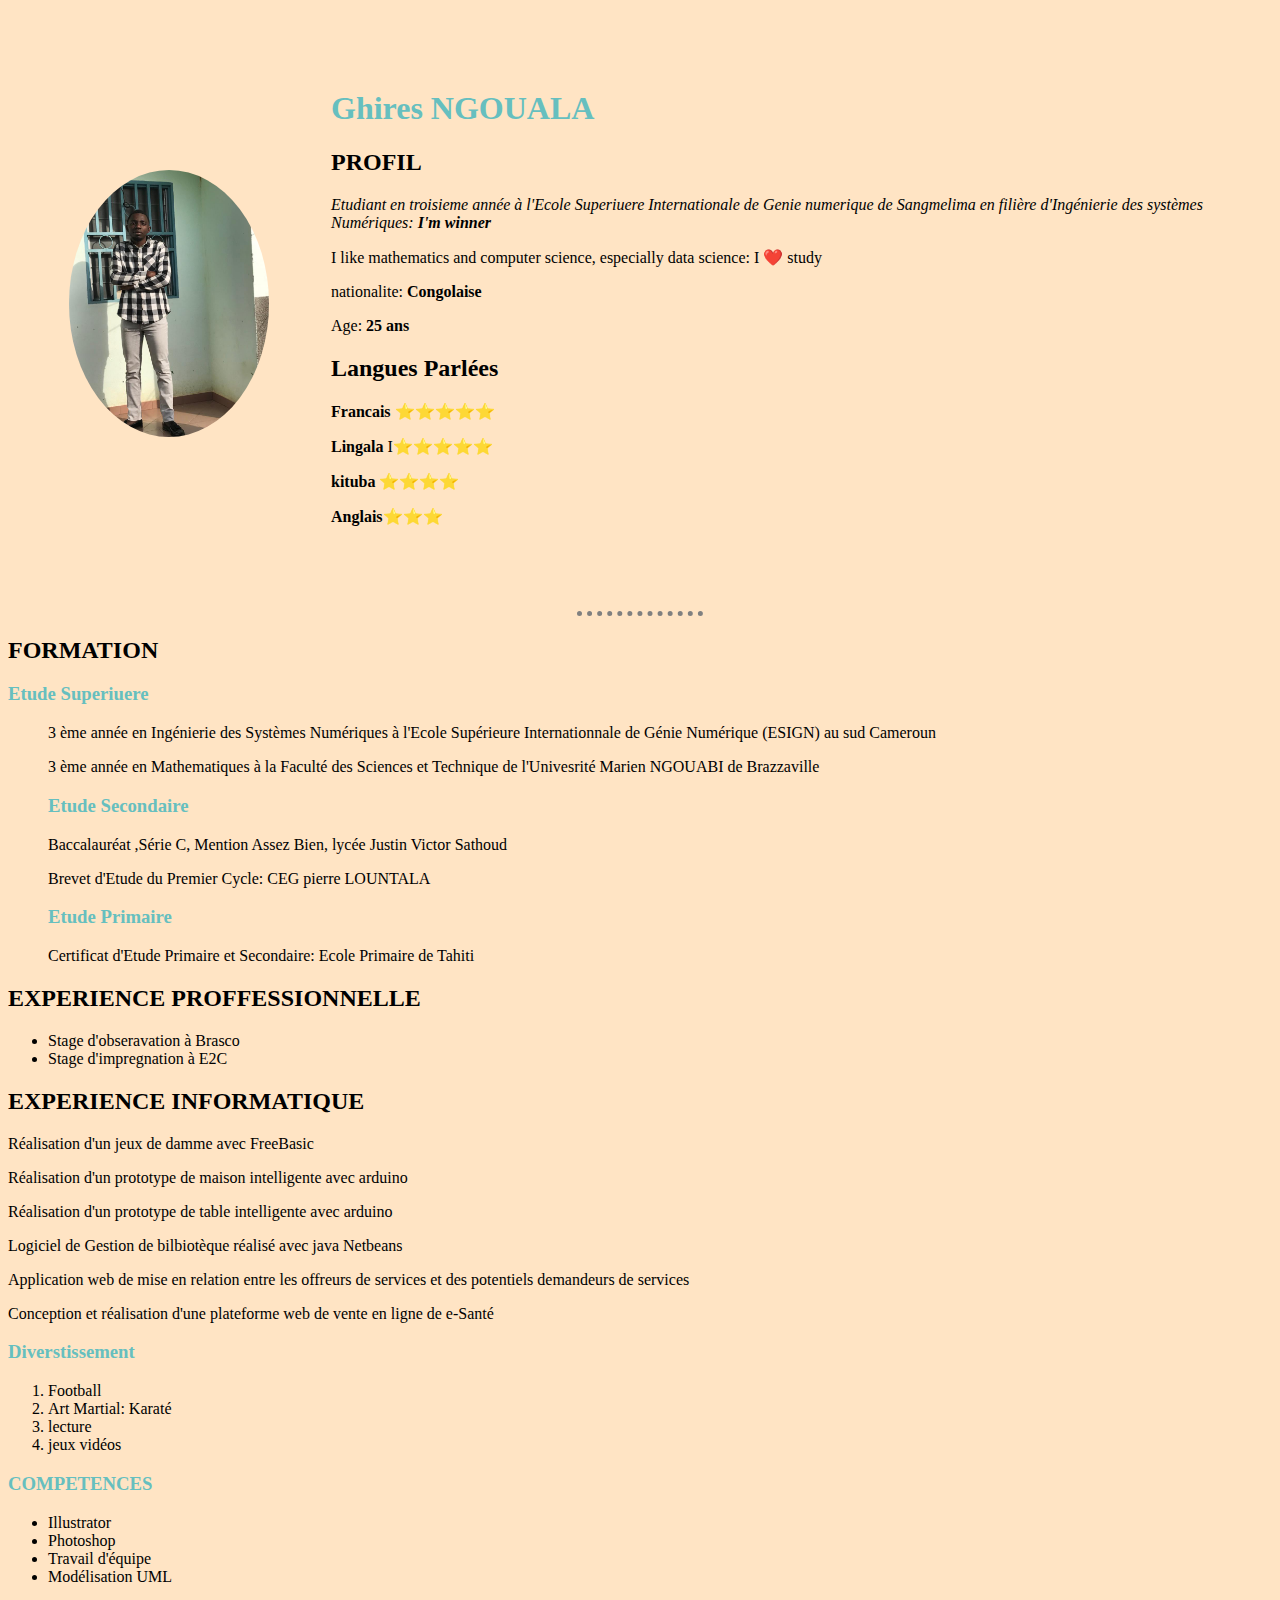
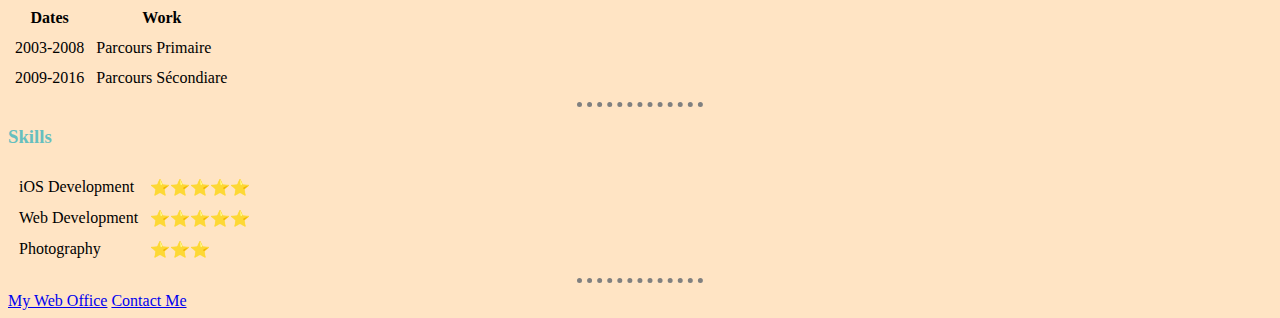
<file: index.html>
<!DOCTYPE html>
<html lang="en">
<head>
    <meta charset="UTF-8">    
    <title>💝My Web Page</title>
    <link rel="stylesheet" href="CSS/Style.css"> 
</head>
    <body>
        <table cellspacing="60">
            <tr>
                <td> <img src= "IMG-20220403-WA0008.jpg" alt="photo de Ghires NGOUALA" width="200"></td>
                <td>
                    <h1>Ghires NGOUALA</h1>
                    <h2> PROFIL</h2>
                    <p><em>Etudiant en troisieme année à l'Ecole Superiuere Internationale de Genie numerique de Sangmelima en filière d'Ingénierie des systèmes Numériques: <strong> I'm winner </strong></em></p>
                    <p> I like mathematics and computer science, especially data science: I ❤️ study  </p>
                    <p>nationalite: <strong> Congolaise</strong></p>
                    <p>Age: <strong> 25 ans</strong></p>
                    <h2> Langues Parlées</h2>
                    <p><strong>Francais</strong>  ⭐⭐⭐⭐⭐</p>
                    <p><strong>Lingala</strong>  I⭐⭐⭐⭐⭐</p>
                    <p><strong>kituba</strong>   ⭐⭐⭐⭐</p>
                    <p><strong>Anglais</strong>⭐⭐⭐</p>
                </td>
            </tr>
        </table>

         <hr size="3">
<h2>FORMATION</h2>
         <h3>Etude Superiuere</h3>

         <ul>
             <p> 3 ème année en Ingénierie des Systèmes Numériques
                à l'Ecole Supérieure Internationnale de Génie Numérique (ESIGN)
                au sud Cameroun</p>
                <p>3 ème année en Mathematiques à la Faculté des Sciences et Technique de l'Univesrité Marien NGOUABI
                     de Brazzaville</p>
                     <h3> Etude Secondaire</h3>
                     <p> Baccalauréat ,Série C, Mention Assez Bien, lycée Justin Victor Sathoud</p>
                     <p>Brevet d'Etude du Premier Cycle: CEG pierre LOUNTALA</p>
                     <h3> Etude Primaire</h3>
                     <p> Certificat d'Etude Primaire et Secondaire: Ecole Primaire de Tahiti</p>
         </ul>
         <h2>EXPERIENCE PROFFESSIONNELLE</h2>

         <ul>
            <li>Stage d'obseravation à Brasco </li>
            <li>Stage d'impregnation à E2C</li>
            </ul>
            <h2> EXPERIENCE INFORMATIQUE</h2>
            <p>Réalisation d'un jeux de damme avec FreeBasic</p>
            <p>Réalisation d'un prototype de maison intelligente avec arduino</p>
            <p>Réalisation d'un prototype de table intelligente avec arduino</p>
            <p>Logiciel de Gestion de bilbiotèque réalisé avec java Netbeans</p>
            <p>Application web de mise en relation entre les offreurs de services
                et des potentiels demandeurs de services</p>
                <p>Conception et réalisation d'une plateforme web de vente en ligne de e-Santé</p>
         
         <h3>Diverstissement</h3>
         <ol type="1">
            <li>Football</li>
            <li>Art Martial: Karaté</li>
            <li>lecture</li>
            <li>jeux vidéos</li>
         </ol>
         <h3>COMPETENCES</h3>
         <ul>
             <li>Illustrator</li>
             <li>Photoshop</li>
             <li>Travail d'équipe</li>
             <li>Modélisation UML</li>
         </ul>
         
         <table cellpadding="5">
            <thead>
                <tr>
                    <th>Dates</th>
                    <th>Work</th>
                </tr>
            </thead>
            <tbody>
                <tr>
                    <td>2003-2008</td>
                    <td>Parcours Primaire</td>
                </tr>
                <tr>
                    <td>2009-2016</td>
                    <td>Parcours Sécondiare</td>
                </tr>
            </tbody>
            <tfoot>

            </tfoot>
         </table>
         <hr size="3">
         <h3>Skills</h3>
         <table cellspacing="10">
            <tr>
                <td>iOS Development</td>
                <td>⭐️⭐️⭐️⭐️⭐️</td>
            </tr>
            <tr>
                <td>Web Development</td>
                <td>⭐️⭐️⭐️⭐️⭐️</td>
            </tr>
            <tr>
                <td>Photography</td>
                <td>⭐️⭐️⭐️</td>
            </tr>
         </table>
         <hr size="3">
         <a href="MyWebOffice.html">My Web Office</a>
         
         <a href="Contact.html">Contact Me</a>
    </body>
</html>
</file>
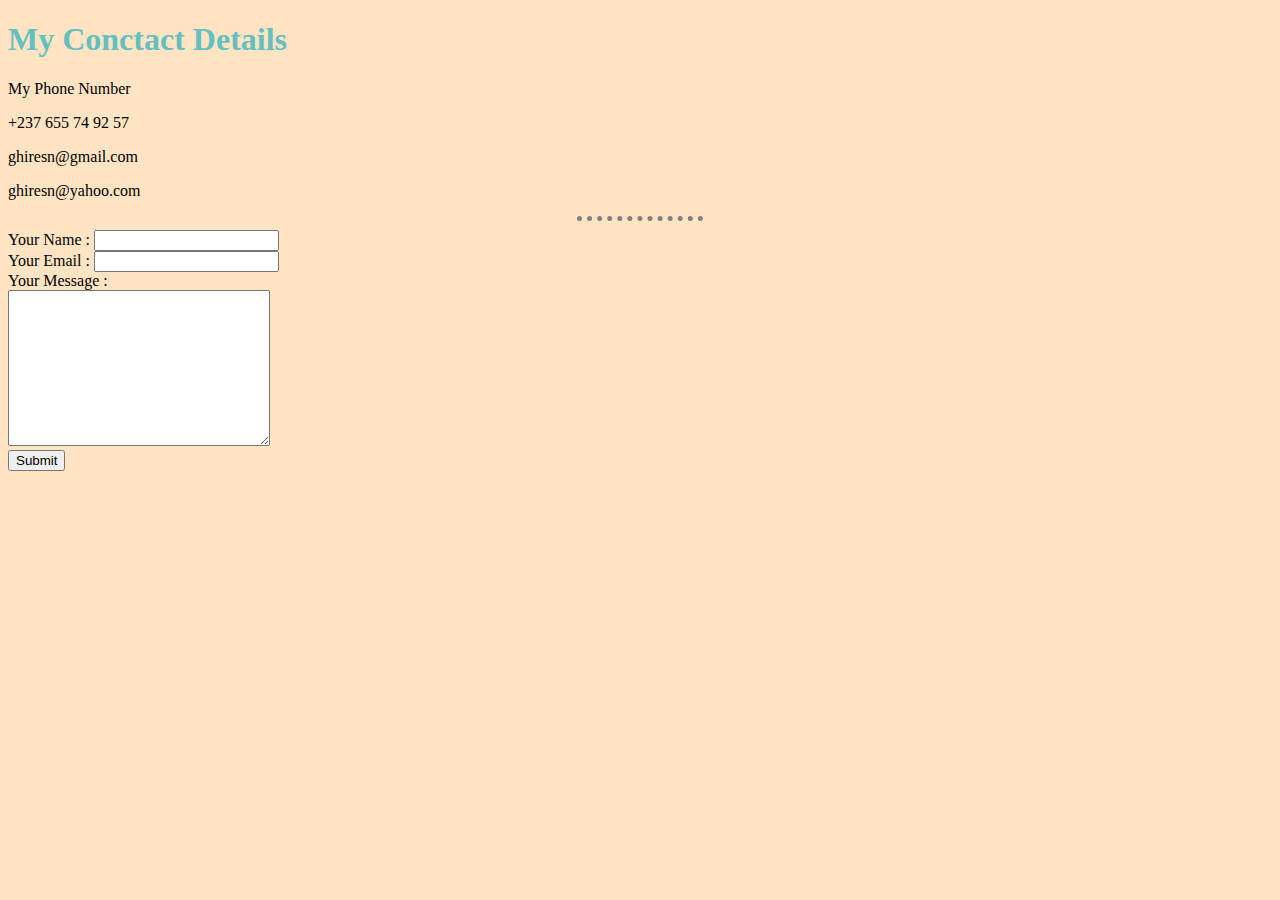
<file: Contact.html>
<!DOCTYPE html>
<html lang="en">
<head>
    <meta charset="UTF-8">  
    <title>Contact</title>
    <link rel="stylesheet" href="CSS/Style.css">
</head>
<body>
    
    <h1>My Conctact Details</h1>
    <P>My Phone Number </P>
    <p>+237 655 74 92 57</p>
    <p>ghiresn@gmail.com</p>
    <p>ghiresn@yahoo.com</p>
    <hr size="3">
    <form class="" action="mailto:ghiresna@gmail.com" method="post">
        <form clas="" action="mailto:ghiresn@yahoo.com" method="post">
        <label for="">Your Name : </label>
        <input type="text" name="VisitorName" value="">
        <br>
        <label>Your Email : </label>
        <input type="email" name="AddressEmailVisitor">
        <br>
        <label>Your Message : </label>
        <br>
        <textarea name="name" id="" cols="30" rows="10"></textarea>
        <br>
        <input type="submit" value="Submit">
        
    </form>
</body>
</html>
</file>
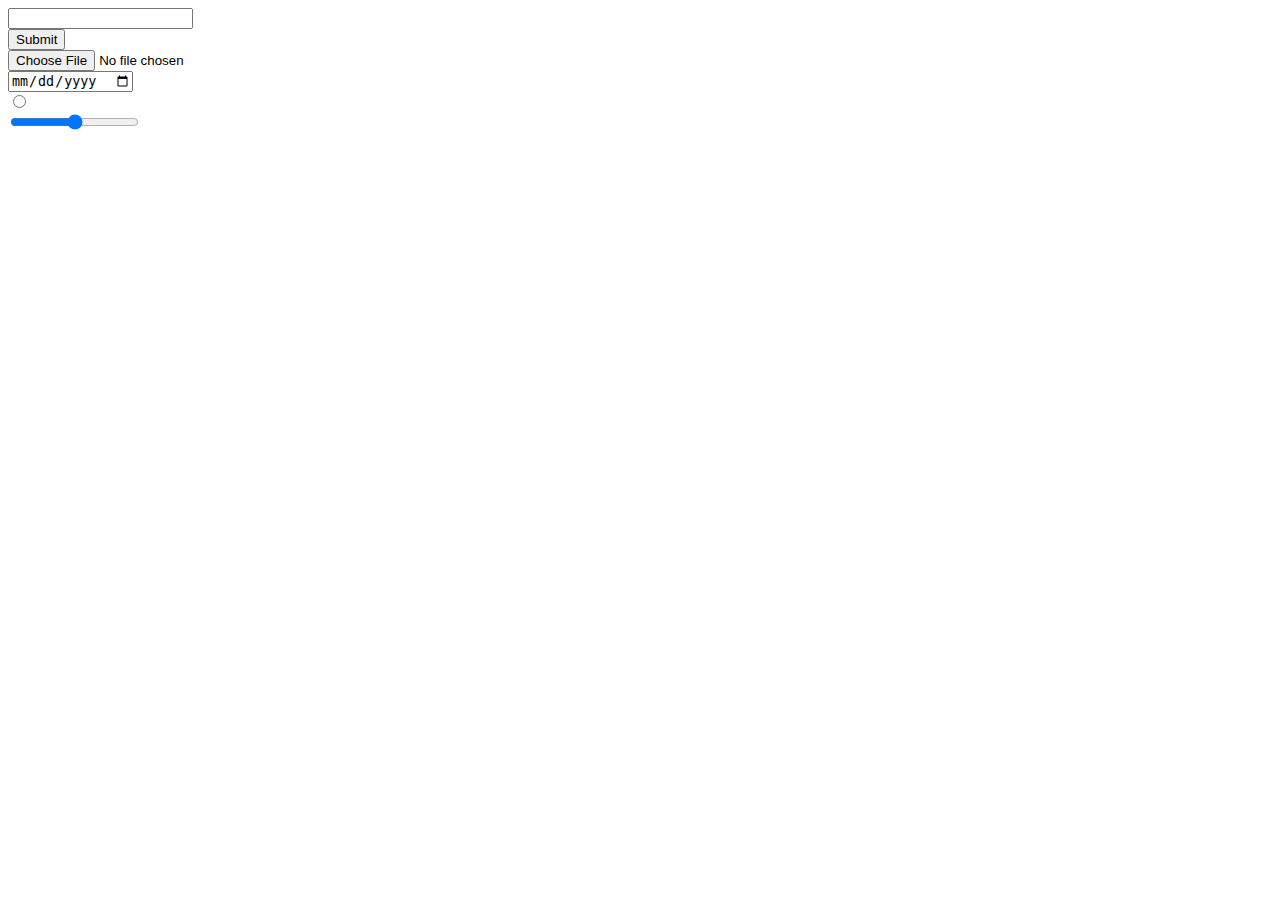
<file: essai.html>
<!DOCTYPE html>
<html lang="en">
<head>
    <meta charset="UTF-8">
     
    <title>Pratique</title>
</head>
<body>
    <input type="text" name="" id="">
    <br>
    <input type="submit">
    <br>
    <input type="file" name="Choose file" id="">  
    <br>
    <input type="date">
    <br>
    <input type="radio">
    <br>
    <input type="range" name="" id="">
</body>
</html>
</file>
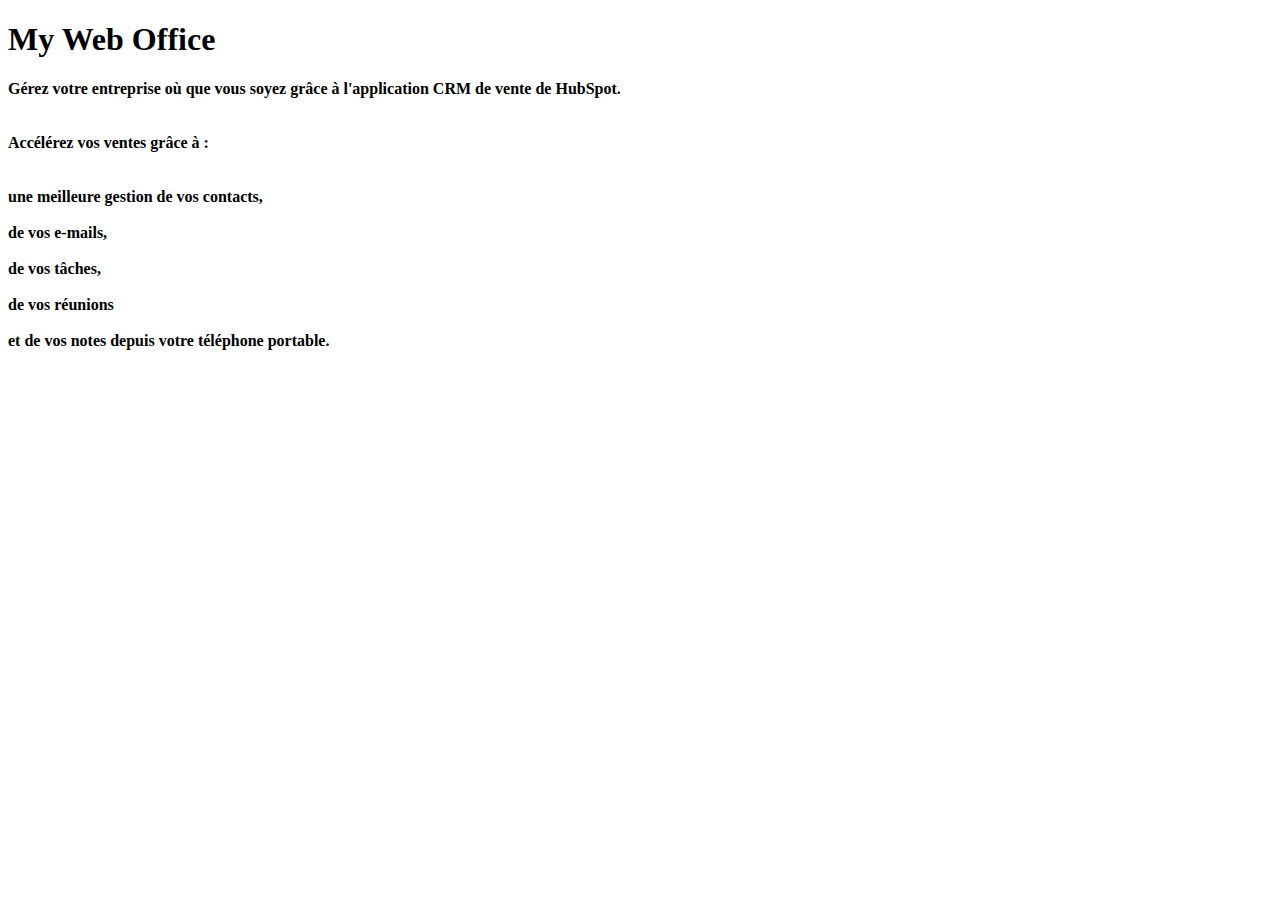
<file: MyWebOffice.html>
<!DOCTYPE html>
<html lang="en">
<head>
    <meta charset="UTF-8">
    <title>WebOffice</title>
    <background-image><uiecc class="jpg"></uiecc></background-image>
    
    
</head>
<body>
    <h1>My Web Office</h1>
    <div class="imagedefond">
        <p>
        <strong>Gérez votre entreprise où que vous soyez grâce à l'application CRM de vente de HubSpot.
          <br><br><br> Accélérez vos ventes grâce à :<br><br><br>une meilleure gestion de vos contacts, <br><br>de vos e-mails, <br><br>de vos tâches, <br><br>de vos réunions <br><br>et de vos notes depuis votre téléphone portable.</strong>
      </p>
    </div>
    
</body>
</html>
</file>
<file: CSS/Style.css>
body{
   background-color: #eaf6f6;
   background-color: bisque

    

}
hr{
     
    border-style:none;
    border-top-style: dotted;
    border-color: grey;
    border-width: 5px;
    width: 10%;
}

h1,h3{
    color: #66bfbf;
}
img {
    border-radius: 80%;
    }
</file>
